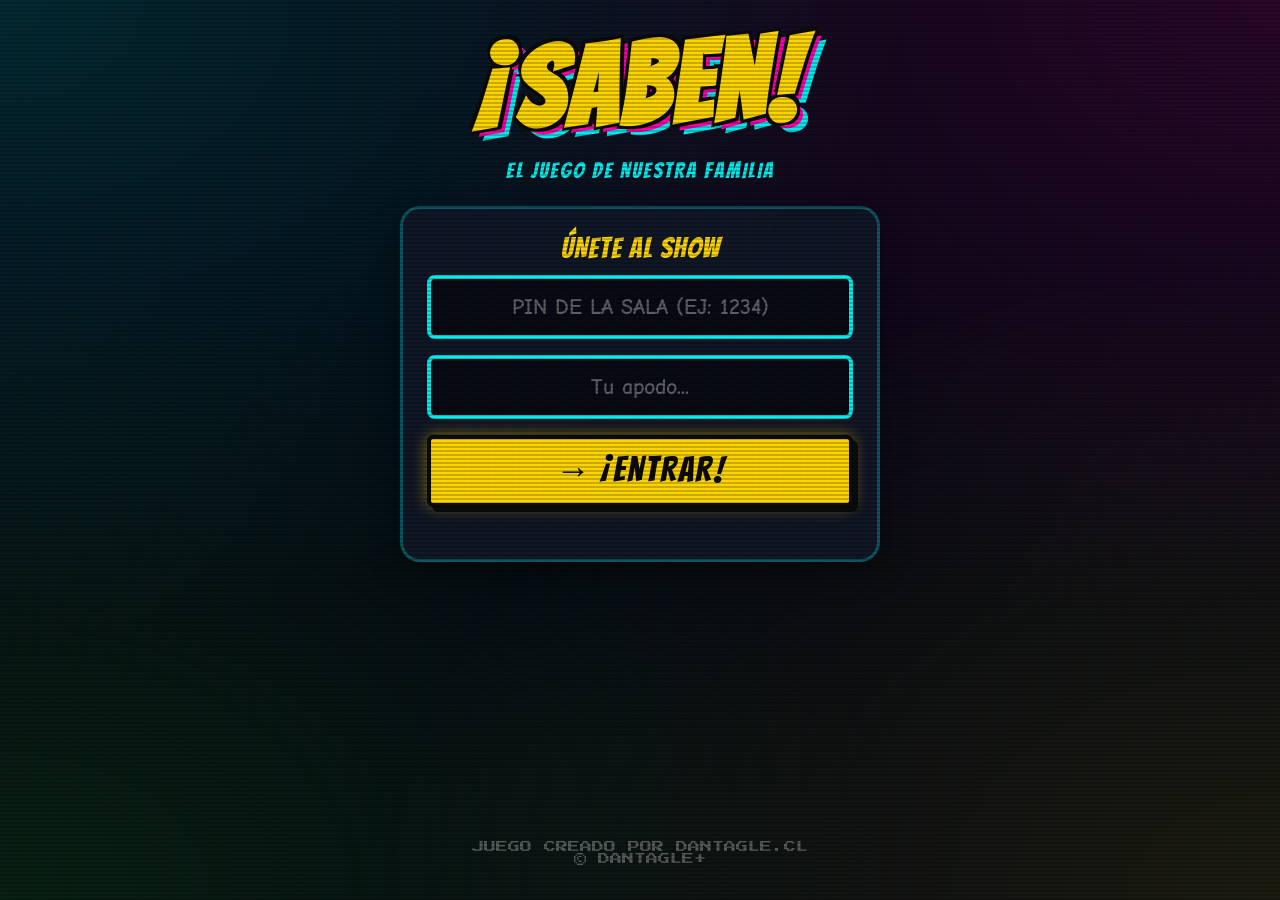
<file: player.html>
<!DOCTYPE html>
<html lang="es">
<head>
  <meta charset="UTF-8">
  <meta name="viewport" content="width=device-width, initial-scale=1.0, maximum-scale=1.0, user-scalable=no">
  <meta name="apple-mobile-web-app-capable" content="yes">
  <meta name="theme-color" content="#111827">
  <title>¡SABEN.cl! — Modo Jugador</title>
  <meta name="description" content="Únete de inmediato al juego de trivia familiar. Úsalo como tu control remoto.">
  <meta property="og:title" content="¡SABEN.cl! — Modo Jugador">
  <meta property="og:description" content="Trivia masiva para grandes grupos. Responde desde tu celular.">
  <meta name="author" content="Dan Tagle">
  <link rel="stylesheet" href="styles.css">
  <style>
    body {
      display: flex;
      flex-direction: column;
      align-items: center;
      min-height: 100vh;
      padding: 20px 16px 30px;
      overflow-x: hidden;
    }

    /* ── LAYOUT DE VISTAS ── */
    .view { width: 100%; max-width: 480px; display: flex; flex-direction: column; align-items: center; gap: 16px; flex: 1; }
    .view.hidden { display: none !important; }

    .footer-copy {
      margin-top: 30px;
      padding-bottom: 5px;
      font-size: 0.75rem;
      font-family: 'Press Start 2P', monospace;
      color: rgba(255,255,255,0.3);
      text-align: center;
      width: 100%;
    }

    /* ── CUESTIONARIO ── */
    #view-questionnaire {
      width: 100%;
      max-width: 480px;
    }
    .q-card {
      background: rgba(17, 24, 39, 0.9);
      backdrop-filter: blur(10px);
      -webkit-backdrop-filter: blur(10px);
      border: 3px solid rgba(0,239,239,0.3);
      border-radius: 20px;
      padding: 24px;
      width: 100%;
      box-shadow: 0 10px 30px rgba(0,0,0,0.4);
    }
    .q-step {
      display: none;
      flex-direction: column;
      gap: 14px;
    }
    .q-step.active { display: flex; }

    .q-label {
      font-family: 'Bangers', cursive;
      font-size: 1.4rem;
      letter-spacing: 1px;
      color: var(--yellow);
      margin-bottom: 4px;
    }
    .q-hint {
      font-size: 0.85rem;
      color: rgba(255,255,255,0.5);
      margin-bottom: 6px;
    }
    textarea.cuestionario-input {
      height: 80px;
      font-size: 1rem;
    }
    .q-nav {
      display: flex;
      gap: 10px;
      margin-top: 6px;
    }
    .btn-q {
      font-family: 'Bangers', cursive;
      font-size: 1.8rem;
      letter-spacing: 2px;
      padding: 14px 24px;
      border: 4px solid var(--black);
      border-radius: 12px;
      cursor: pointer;
      background: var(--cyan);
      color: var(--black);
      box-shadow: 6px 6px 0 var(--black);
      transition: all 0.08s;
      flex: 1;
      text-transform: uppercase;
    }
    .btn-q:active { transform: translate(4px,4px); box-shadow:2px 2px 0 var(--black); }
    .btn-q.back { background: rgba(255,255,255,0.1); color: var(--white); border-color: rgba(255,255,255,0.3); box-shadow:none; flex:0; }
    .btn-q.skip { background: rgba(255,255,255,0.08); color: rgba(255,255,255,0.5); border-style: dashed; box-shadow: none; font-size:1.1rem; flex:0; }

    /* ── ZONA DE JUEGO ── */
    #view-game {
      width: 100%;
      max-width: 480px;
    }
    .game-inner {
      display: flex;
      flex-direction: column;
      align-items: center;
      gap: 14px;
      width: 100%;
    }

    #player-nick {
      font-family: 'Bangers', cursive;
      font-size: 1.3rem;
      color: var(--cyan);
      letter-spacing: 2px;
      opacity: 0.8;
    }

    .status-box {
      width: 100%;
      padding: 18px;
      border-radius: 14px;
      text-align: center;
      border: 4px solid;
    }

    .waiting-anim {
      display: flex;
      gap: 8px;
      justify-content: center;
      margin-top: 8px;
    }
    .dot {
      width: 12px;
      height: 12px;
      border-radius: 50%;
      background: var(--yellow);
      animation: bounce 1.2s infinite;
    }
    .dot:nth-child(2) { animation-delay: 0.2s; background: var(--cyan); }
    .dot:nth-child(3) { animation-delay: 0.4s; background: var(--magenta); }
    @keyframes bounce {
      0%,80%,100% { transform: translateY(0); }
      40%          { transform: translateY(-12px); }
    }

    /* ── BOTONES GRANDES DE COLORES ── */
    .grid-opciones {
      width: 100%;
    }
    .card-opcion {
      min-height: 130px;
      border-radius: 16px;
    }
    .card-opcion .icono-btn { font-size: 3rem; }
    .card-opcion .letra-btn { font-size: 1.1rem; opacity: 0.8; }

    /* ── FEEDBACK DE RESPUESTA ── */
    .pts-flash {
      font-family: 'Press Start 2P', monospace;
      font-size: 2rem;
      animation: pts-pop 1s both;
    }
    @keyframes pts-pop {
      0%   { transform: scale(0.5) rotate(-10deg); opacity: 0; }
      60%  { transform: scale(1.3) rotate(3deg); opacity: 1; }
      100% { transform: scale(1) rotate(0); opacity: 1; }
    }

    /* ── TIMER MINI (jugador) ── */
    .mini-timer {
      font-family: 'Press Start 2P', monospace;
      font-size: 1.6rem;
      color: var(--yellow);
      text-shadow: 0 0 10px var(--yellow), 2px 2px 0 var(--black);
      letter-spacing: 2px;
    }
    .mini-timer.urgente { color: var(--red); text-shadow: 0 0 10px var(--red), 2px 2px 0 var(--black); }

    /* ── SCORE DISPLAY ── */
    .score-display {
      font-family: 'Press Start 2P', monospace;
      font-size: 1.2rem;
      color: var(--yellow);
      background: rgba(0,0,0,0.4);
      border: 2px solid rgba(255,215,0,0.3);
      border-radius: 8px;
      padding: 8px 18px;
      letter-spacing: 1px;
    }

    /* ── PODIO FINAL ── */
    .final-rank-item {
      display: flex;
      align-items: center;
      gap: 12px;
      padding: 12px 16px;
      border-radius: 10px;
      background: rgba(255,255,255,0.05);
      border: 3px solid rgba(255,255,255,0.1);
      width: 100%;
      font-family: 'Bangers', cursive;
      font-size: 1.5rem;
      margin-bottom: 8px;
    }
    .final-rank-item.me {
      border-color: var(--yellow);
      background: rgba(255,215,0,0.12);
      box-shadow: 0 0 15px rgba(255,215,0,0.3);
    }
  </style>
</head>
<body>

<!-- ══════════════════════════════════════════════ -->
<!-- VISTA 1: INGRESO (nombre)                     -->
<!-- ══════════════════════════════════════════════ -->
<div id="view-login" class="view">
  <h1 class="logo glitch" style="margin-top: 10px;">¡SABEN!</h1>
  <p style="font-family:'Bangers',cursive; font-size:1.4rem; letter-spacing:2px; color:var(--cyan);">EL JUEGO DE NUESTRA FAMILIA</p>

  <div class="q-card" style="margin-top:8px;">
    <div class="q-label" style="text-align:center; font-size:1.8rem; margin-bottom:12px;">ÚNETE AL SHOW</div>
    <input type="text" id="pin-sala" placeholder="PIN de la Sala (ej: 1234)" autocomplete="off" maxlength="4" style="text-transform:uppercase;">
    <input type="text" id="nombre-jugador" placeholder="Tu apodo..." autocomplete="off" maxlength="20">
    <button class="btn-comic" id="btn-nombre" onclick="confirmarNombre()">→ ¡ENTRAR!</button>
    <p id="error-nombre" style="color:var(--red); font-weight:bold; min-height:20px; margin-top:8px;"></p>
  </div>
</div>

<!-- ══════════════════════════════════════════════ -->
<!-- VISTA 2: CUESTIONARIO PERSONAL                -->
<!-- ══════════════════════════════════════════════ -->
<div id="view-questionnaire" class="view hidden">
  <h1 class="logo" style="font-size:3rem; margin-top:10px;">¡SABEN!</h1>
  <p style="font-family:'Bangers',cursive; font-size:1.4rem; color:var(--magenta); letter-spacing:2px;">
    CUÉNTANOS SOBRE TI, <span id="q-nombre"></span>
  </p>
  <p style="font-size:0.9rem; color:rgba(255,255,255,0.5); text-align:center; max-width:380px;">
    Tus respuestas crearán las preguntas del juego 🎲 ¡Más sincero, más divertido!
  </p>

  <div class="progress-bar-q" id="q-progress" style="width:0%; height:8px; background:var(--cyan); border-radius:4px; transition: width 0.4s; width:100%;"></div>

  <div class="q-card" style="margin-top:4px;" id="q-container">
    <!-- Las preguntas se inyectan dinámicamente con Javascript -->
  </div>

  <!-- Indicador de paso -->
  <div style="font-family:'Press Start 2P',monospace; font-size:0.7rem; color:rgba(255,255,255,0.4);">
    PREGUNTA <span id="q-step-num">1</span> DE 10
  </div>
</div>

<!-- ══════════════════════════════════════════════ -->
<!-- VISTA 3: SALA DE ESPERA (lobby)               -->
<!-- ══════════════════════════════════════════════ -->
<div id="view-lobby" class="view hidden">
  <h1 class="logo" style="font-size:3.5rem; margin-top:20px;">¡SABEN!</h1>
  <div id="player-nick"></div>

  <div class="status-box" style="border-color:var(--cyan); text-align:center; width:100%; max-width:380px; margin-top:10px;">
    <div style="font-family:'Bangers',cursive; font-size:2rem; color:var(--cyan); letter-spacing:2px;">¡ESTÁS DENTRO!</div>
    <div style="font-size:1rem; color:rgba(255,255,255,0.6); margin-top:6px;">Esperando que el anfitrión empiece el juego…</div>
    <div class="waiting-anim">
      <div class="dot"></div>
      <div class="dot"></div>
      <div class="dot"></div>
    </div>
  </div>

  <div style="text-align:center; margin-top:16px;">
    <p style="font-size:0.9rem; color:rgba(255,255,255,0.4);">Mira la pantalla grande 👀</p>
  </div>

  <div class="score-display" id="lobby-score" style="margin-top:8px;">0 pts</div>
</div>

<!-- ══════════════════════════════════════════════ -->
<!-- VISTA 4: BOTONES DE RESPUESTA                 -->
<!-- ══════════════════════════════════════════════ -->
<div id="view-game" class="view hidden">
  <div class="game-inner">
    <div id="player-nick-game" style="font-family:'Bangers',cursive; font-size:1.2rem; color:var(--cyan); letter-spacing:2px;"></div>

    <div style="display:flex; align-items:center; gap:14px; flex-wrap:wrap; justify-content:center;">
      <div class="mini-timer" id="player-timer">15</div>
      <div class="timer-bar-container" style="flex:1; min-width:180px;">
        <div class="timer-bar" id="player-timer-bar" style="width:100%;"></div>
      </div>
    </div>

    <div style="font-family:'Bangers',cursive; font-size:1.3rem; color:rgba(255,255,255,0.6); letter-spacing:3px; text-align:center;" id="atencion-txt">
      👀 MIR A LA PANTALLA GRANDE
    </div>

    <div class="grid-opciones" id="player-opciones">
      <div class="card-opcion bg-cyan"    id="btn-A" onclick="votar('A')"><span class="icono-btn">🔷</span><span class="letra-btn">A</span></div>
      <div class="card-opcion bg-magenta" id="btn-B" onclick="votar('B')"><span class="icono-btn">❤️</span><span class="letra-btn">B</span></div>
      <div class="card-opcion bg-yellow"  id="btn-C" onclick="votar('C')"><span class="icono-btn">⚡</span><span class="letra-btn">C</span></div>
      <div class="card-opcion bg-green"   id="btn-D" onclick="votar('D')"><span class="icono-btn">🌿</span><span class="letra-btn">D</span></div>
    </div>

    <div class="score-display" id="game-score">0 pts</div>
  </div>
</div>

<!-- ══════════════════════════════════════════════ -->
<!-- VISTA 5: FEEDBACK POST-VOTO                   -->
<!-- ══════════════════════════════════════════════ -->
<div id="view-feedback" class="view hidden">
  <div class="status-box" id="feedback-box" style="width:100%; max-width:380px; text-align:center; margin-top:30px;">
    <div id="feedback-icon" style="font-size:4rem; margin-bottom:10px;"></div>
    <div id="feedback-msg" style="font-family:'Bangers',cursive; font-size:2.5rem; letter-spacing:2px;"></div>
    <div id="feedback-pts" class="pts-flash" style="margin-top:10px; color:var(--yellow);"></div>
    <div style="margin-top:16px; font-size:0.9rem; color:rgba(255,255,255,0.5);">Esperando resultado…</div>
    <div class="waiting-anim">
      <div class="dot"></div>
      <div class="dot"></div>
      <div class="dot"></div>
    </div>
  </div>
  <div class="score-display" id="feedback-score" style="margin-top:16px;">0 pts</div>
</div>

<!-- ══════════════════════════════════════════════ -->
<!-- VISTA 6: RANKING FINAL                        -->
<!-- ══════════════════════════════════════════════ -->
<div id="view-end" class="view hidden">
  <h1 class="logo" style="font-size:3rem; margin-top:10px;">¡SABEN!</h1>
  <div style="font-family:'Bangers',cursive; font-size:2rem; color:var(--yellow); margin-bottom:10px; text-align:center;">🏆 RANKING FINAL</div>
  <div id="end-ranking" style="width:100%; max-width:440px;"></div>
  <div style="margin-top:20px; text-align:center; font-size:0.85rem; color:rgba(255,255,255,0.4);">¡Gracias por jugar!</div>
</div>

<!-- ══════════════════════════════════════════════════════════════ -->
<script>
let ROOM_ID = '';
let playerName = '';
let playerId   = '';
let myScore    = 0;
let voted      = false;
let lastState  = '';
let lastQText  = '';
let playerTimerInterval = null;
let questStep  = 0;
const TOTAL_STEPS = 10;

const TODAS_LAS_PREGUNTAS = [
  // ── Originales mejoradas ──
  { id:"lugar", q:"🌍 ¿Cuál es tu lugar favorito en el mundo?", h:"Puede ser una ciudad, un rincón..." },
  { id:"comida", q:"🍕 ¿Cuál es tu comida favorita?", h:"¿Plato, postre, snack? ¡Sé específic@!" },
  { id:"recuerdo", q:"✨ Cuenta un recuerdo especial tuyo", h:"Cosa memorable que te haya pasado..." },
  { id:"miedo", q:"😱 ¿Cuál es tu mayor miedo o fobia?", h:"Arañas, alturas, sin Wi-Fi..." },
  { id:"pasatiempo", q:"🎯 ¿Cuál es tu pasatiempo favorito?", h:"Cuando no haces nada..." },
  { id:"secreto", q:"🤫 Algo que nadie sabe de ti", h:"¡No te preocupes, es para el juego!" },
  { id:"sueno", q:"🌙 ¿Cuál es un sueño o meta pendiente?", h:"Algo que quieras lograr..." },
  { id:"peli", q:"🎬 ¿Película o serie favorita?", h:"La que verías mil veces..." },
  { id:"animal", q:"🐾 Si fueras un animal, ¿cuál serías y por qué?", h:"Ej: Gato, porque duermo." },
  { id:"risa", q:"😂 ¿Qué cosa siempre te hace reír?", h:"Meme, situación..." },
  { id:"verguenza", q:"😳 Tu momento más vergonzoso", h:"Ese que no te deja dormir a las 3 AM..." },
  { id:"talento", q:"🎩 ¿Tienes algún talento inútil?", h:"Ej: mover las orejas..." },
  { id:"cancion", q:"🎵 Canción que cantas en la ducha", h:"Tu hit de todos los días..." },
  { id:"superpoder", q:"🦸 Si tuvieras un superpoder, ¿cuál sería?", h:"Volar, leer mentes..." },
  { id:"famoso", q:"📸 Si fueras famoso, ¿por qué sería?", h:"¿Cantante, meme viral?" },
  { id:"comida_odiada", q:"🤢 ¿Qué comida detestas?", h:"Eso que ni loco te comes..." },
  { id:"frase", q:"💬 Una frase que siempre repites", h:"Tu muletilla clásica..." },
  { id:"apodo", q:"🥸 ¿Cuál era tu apodo en el colegio (y por qué)?", h:"¡Sé sincer@!" },
  { id:"obsesion", q:"😵 ¿Cuál es tu rara obsesión actual?", h:"Videos de limpieza, rocas..." },
  { id:"mentira", q:"🤥 La mentira más grande que has dicho", h:"A tus papás, profes..." },
  { id:"compra", q:"💸 La cosa más estúpida que has comprado", h:"Esa compra a las 2 AM..." },
  { id:"habito", q:"😬 ¿Tienes un mal hábito?", h:"Morderte las uñas, dormir..." },
  { id:"personaje", q:"📺 ¿A qué personaje de ficción te pareces?", h:"En personalidad..." },
  { id:"infancia", q:"👶 ¿Qué querías ser de grande?", h:"Astronauta, veterinario..." },
  // ── NUEVAS: Extremas y Divertidas ──
  { id:"zombie", q:"🧟 Si fueras zombie, ¿a quién de los presentes te comerías PRIMERO?", h:"¡Sin piedad! ¿Quién es el más lento?" },
  { id:"crush_secreto", q:"😍 Confiesa: ¿quién es o fue tu crush MÁS vergonzoso?", h:"Famoso, vecino, profe, compañero..." },
  { id:"millon", q:"💰 ¿Qué harías si ganaras 1 millón de dólares AHORA MISMO?", h:"Lo primero que se te ocurra..." },
  { id:"isla_desierta", q:"🏝️ 3 cosas que llevarías a una isla desierta", h:"Solo 3, elige sabiamente..." },
  { id:"ultimo_dia", q:"⏰ Si fuera tu ÚLTIMO día en la Tierra, ¿qué harías?", h:"No vale decir 'dormir'..." },
  { id:"intercambio", q:"🔄 ¿Con quién intercambiarías cuerpo por un día?", h:"Famoso, amigo, mascota..." },
  { id:"confesion", q:"🙈 Confiesa algo que NUNCA has dicho en voz alta", h:"Aquí entre nos... 🤫" },
  { id:"peor_regalo", q:"🎁 ¿Cuál es el PEOR regalo que has recibido?", h:"Y tuviste que fingir que te gustó..." },
  { id:"karaoke", q:"🎤 ¿Cuál es tu canción de karaoke? (la que cantas a todo pulmón)", h:"Esa que cantas horrible pero con pasión..." },
  { id:"pelea_famoso", q:"🥊 ¿A qué famoso le GANARÍAS en una pelea?", h:"Sé creativo... o realista." },
  { id:"tatuaje", q:"🖊️ ¿Qué te tatuarías si fuera gratis y sin dolor?", h:"¿Y dónde?" },
  { id:"robar", q:"🕵️ Si pudieras robar algo sin consecuencias, ¿qué sería?", h:"Sin cámaras, sin policía..." },
  { id:"mentira_exitosa", q:"🤥 La mentira MÁS grande que te han CREÍDO", h:"Esa que nadie descubrió..." },
  { id:"app_eliminar", q:"📱 Si tuvieras que borrar TODAS las apps menos UNA, ¿cuál salvas?", h:"Solo UNA sobrevive..." },
  { id:"cena_famosos", q:"🍽️ ¿Con qué 3 personas (vivas o muertas) cenarías?", h:"Tienes 3 sillas vacías..." },
  { id:"gobierno", q:"🏛️ Si fueras presidente por un día, ¿qué ley crearías?", h:"Tu primera y única ley..." },
  { id:"peor_cita", q:"💔 Cuenta tu PEOR cita o experiencia amorosa", h:"Esa que fue un DESASTRE..." },
  { id:"revelar", q:"📢 ¿Qué secreto revelarías de alguien cercano? (sin decir nombre)", h:"El chisme que te mueres por contar..." },
  { id:"reality", q:"📺 Si estuvieras en un reality show, ¿serías el villano o el héroe?", h:"¡Sé honesto!" },
];
let chosenQuestions = [];

function initQuestionnaire() {
  const container = document.getElementById('q-container');
  container.innerHTML = '';
  // Mezclar preguntas aleatoriamente
  chosenQuestions = TODAS_LAS_PREGUNTAS.sort(() => 0.5 - Math.random()).slice(0, 10);
  
  chosenQuestions.forEach((item, i) => {
    const isFirst = i === 0;
    const isLast = i === chosenQuestions.length - 1;
    
    let buttonsHtml = '';
    if (isFirst) {
      buttonsHtml = `
        <button class="btn-q" onclick="qNext(${i})">SIGUIENTE →</button>
      `;
    } else if (isLast) {
      buttonsHtml = `
        <button class="btn-q back" onclick="qBack(${i})">← Volver</button>
        <button class="btn-q" style="background:var(--green);" onclick="terminarCuestionario()">🎮 ¡LISTO! ENTRAR</button>
      `;
    } else {
      buttonsHtml = `
        <button class="btn-q back" onclick="qBack(${i})">← Volver</button>
        <button class="btn-q" onclick="qNext(${i})">SIGUIENTE →</button>
      `;
    }
    
    const div = document.createElement('div');
    div.className = 'q-step' + (isFirst ? ' active' : '');
    div.id = 'qs-' + i;
    div.innerHTML = `
      <div class="q-label">${item.q}</div>
      <div class="q-hint">${item.h}</div>
      <textarea class="cuestionario-input" id="a-${item.id}" placeholder="Tu respuesta..." maxlength="150"></textarea>
      <div class="q-nav">${buttonsHtml}</div>
    `;
    container.appendChild(div);
  });
}

// ── PASO 1: NOMBRE Y PIN ─────────────────────────────────────────────
document.getElementById('nombre-jugador').addEventListener('keypress', e => {
  if (e.key === 'Enter') confirmarNombre();
});
document.getElementById('pin-sala').addEventListener('keypress', e => {
  if (e.key === 'Enter') document.getElementById('nombre-jugador').focus();
});

window.onload = () => {
    const params = new URLSearchParams(window.location.search);
    const pin = params.get('pin');
    if (pin) {
        document.getElementById('pin-sala').value = pin.toUpperCase();
        document.getElementById('pin-sala').style.display = 'none';
        document.getElementById('nombre-jugador').focus();
    }
};

function confirmarNombre() {
  const pinInput = document.getElementById('pin-sala');
  const valPin = pinInput.value.trim().toUpperCase();
  const val = document.getElementById('nombre-jugador').value.trim();
  const err = document.getElementById('error-nombre');
  
  if (!valPin || valPin.length < 4) { err.textContent = 'Falta el PIN de 4 dígitos.'; return; }
  if (!val || val.length < 2) { err.textContent = 'Nombre muy corto (min 2 letras).'; return; }

  ROOM_ID = valPin;
  playerName = val;
  playerId   = val.toLowerCase().replace(/\s+/g, '_');
  err.textContent = '';

  document.getElementById('q-nombre').textContent = playerName.toUpperCase();
  initQuestionnaire(); // Cargar formato random antes de mostrar
  showView('questionnaire');
  updateQProgress();
}

// ── CUESTIONARIO ───────────────────────────────────────────────
function showQStep(i) {
  document.querySelectorAll('.q-step').forEach((el, idx) => {
    el.classList.toggle('active', idx === i);
  });
  document.getElementById('q-step-num').textContent = i + 1;
  updateQProgress();
  // Focus en el textarea
  setTimeout(() => {
    const ta = document.querySelector(`#qs-${i} .cuestionario-input`);
    if (ta) ta.focus();
  }, 100);
}

function updateQProgress() {
  const pct = ((questStep) / TOTAL_STEPS) * 100;
  document.getElementById('q-progress').style.width = pct + '%';
}

function qNext(i) {
  if (i < TOTAL_STEPS - 1) {
    questStep = i + 1;
    showQStep(i + 1);
  }
}
function qBack(i) {
  if (i > 0) {
    questStep = i - 1;
    showQStep(i - 1);
  }
}
function qSkip(i) {
  qNext(i);
}

function terminarCuestionario() {
  const answers = {};
  chosenQuestions.forEach(item => {
    const el = document.getElementById(`a-${item.id}`);
    if (el && el.value.trim() !== '') {
      answers[item.q] = el.value.trim(); // Guardamos la pregunta entera y su respuesta
    }
  });

  showView('lobby');
  document.getElementById('player-nick').textContent = '👤 ' + playerName;
  document.getElementById('player-nick-game').textContent = '👤 ' + playerName;

  registrarJugador(answers);
}

// ── REGISTRO EN SERVIDOR ───────────────────────────────────────
async function registrarJugador(questionnaire) {
  try {
    const res = await fetch('/api/join', {
      method: 'POST',
      headers: {'Content-Type':'application/json'},
      body: JSON.stringify({
        name: playerName,
        roomId: ROOM_ID,
        questionnaire,
      }),
    });
    const data = await res.json();
    if (data.success) {
      startPlayerPolling();
    } else {
      // Reintentar
      setTimeout(() => registrarJugador(questionnaire), 2000);
    }
  } catch(e) {
    setTimeout(() => registrarJugador(questionnaire), 2000);
  }
}

// ── POLLING JUGADOR ────────────────────────────────────────────
let playerPoll = null;

function startPlayerPolling() {
  fetchPlayerRoom();
  playerPoll = setInterval(fetchPlayerRoom, 2000);
}

async function fetchPlayerRoom() {
  try {
    const res = await fetch(`/api/room?id=${ROOM_ID}&playerId=${encodeURIComponent(playerId)}`);
    if (!res.ok) return;
    const data = await res.json();
    renderPlayerState(data);
  } catch(e) {}
}

function renderPlayerState(data) {
  const state = data.state;

  // Actualizar score
  const me = (data.players || []).find(p => p.name.toLowerCase() === playerName.toLowerCase());
  if (me) {
    myScore = me.score;
    updateScoreDisplays();
  }

  if (state === 'lobby') {
    if (lastState !== 'lobby') showView('lobby');

  } else if (state === 'question') {
    const q = data.question;
    if (!q) return;

    // Si ya votó esta pregunta
    if (data.myAnswer) {
      showFeedback(data.myAnswer);
      if (lastState !== 'feedback') lastState = 'feedback';
      return;
    }

    if (lastState !== 'question' || lastQText !== q.text) {
      lastQText = q.text;
      voted = false;
      showView('game');
      // Habilitar botones
      ['A','B','C','D'].forEach(l => {
        document.getElementById('btn-'+l).classList.remove('deshabilitada','presionada');
      });
      document.getElementById('atencion-txt').innerHTML = '👀 ¡MIRA LA PANTALLA GRANDE!';
      startPlayerTimer(q.timeLimit || 15, q.startedAt || Date.now());
    }

  } else if (state === 'reveal') {
    clearPlayerTimer();
    if (lastState !== 'reveal') {
      if (data.myAnswer) {
        showFeedback(data.myAnswer);
      } else {
        // No votó a tiempo
        if (lastState !== 'late') showView('feedback');
        document.getElementById('feedback-icon').textContent = '⏰';
        document.getElementById('feedback-msg').textContent = '¡MUY LENTO!';
        document.getElementById('feedback-pts').textContent = '+0 pts';
        document.getElementById('feedback-box').style.borderColor = 'var(--red)';
        lastState = 'late';
        return;
      }
    }

  } else if (state === 'ranking') {
    clearPlayerTimer();
    if (lastState !== 'ranking') {
      showView('lobby'); // Mostrar lobby (espera) durante el ranking del host
      document.getElementById('player-nick').textContent = '👤 ' + playerName;
    }

  } else if (state === 'end') {
    clearPlayerTimer();
    if (lastState !== 'end') {
      showView('end');
      renderPlayerEnd(data.scores || data.players);
    }
  }

  lastState = state;
}

function showFeedback(ans) {
  showView('feedback');
  const box = document.getElementById('feedback-box');
  if (ans.correct) {
    document.getElementById('feedback-icon').textContent = '✅';
    document.getElementById('feedback-msg').textContent = '¡CORRECTO!';
    document.getElementById('feedback-pts').textContent = `+${ans.pts} pts`;
    box.style.borderColor = 'var(--green)';
  } else {
    document.getElementById('feedback-icon').textContent = '❌';
    document.getElementById('feedback-msg').textContent = '¡MAL!';
    document.getElementById('feedback-pts').textContent = '+0 pts';
    box.style.borderColor = 'var(--red)';
  }
}

// ── VOTAR ──────────────────────────────────────────────────────
async function votar(letter) {
  if (voted) return;
  voted = true;

  // Feedback visual inmediato
  ['A','B','C','D'].forEach(l => {
    const btn = document.getElementById('btn-'+l);
    if (l === letter) btn.classList.add('presionada');
    else btn.classList.add('deshabilitada');
  });
  document.getElementById('atencion-txt').innerHTML = '⏳ RESPUESTA ENVIADA…';

  try {
    const res = await fetch('/api/vote', {
      method: 'POST',
      headers: {'Content-Type':'application/json'},
      body: JSON.stringify({ roomId: ROOM_ID, playerId, letter }),
    });
    const data = await res.json();
    if (data.success) {
      showFeedback(data);
      clearPlayerTimer();
    }
  } catch(e) {
    // Reintenta
    voted = false;
    ['A','B','C','D'].forEach(l => {
      document.getElementById('btn-'+l).classList.remove('deshabilitada','presionada');
    });
  }
}

// ── TIMER JUGADOR ──────────────────────────────────────────────
function startPlayerTimer(seconds, startedAt) {
  clearPlayerTimer();
  const bar = document.getElementById('player-timer-bar');
  const num = document.getElementById('player-timer');

  function tick() {
    const elapsed = (Date.now() - startedAt) / 1000;
    const remaining = Math.max(0, seconds - elapsed);
    const pct = (remaining / seconds) * 100;
    num.textContent = Math.ceil(remaining);
    num.classList.toggle('urgente', remaining <= 5);
    bar.style.width = pct + '%';
    if (remaining <= 0 && !voted) {
      clearPlayerTimer();
      voted = true;
      ['A','B','C','D'].forEach(l => document.getElementById('btn-'+l).classList.add('deshabilitada'));
      document.getElementById('atencion-txt').innerHTML = '⏰ ¡SE ACABÓ EL TIEMPO!';
    }
  }
  tick();
  playerTimerInterval = setInterval(tick, 500);
}

function clearPlayerTimer() {
  if (playerTimerInterval) { clearInterval(playerTimerInterval); playerTimerInterval = null; }
}

// ── SCORE ──────────────────────────────────────────────────────
function updateScoreDisplays() {
  ['lobby-score','game-score','feedback-score'].forEach(id => {
    const el = document.getElementById(id);
    if (el) el.textContent = myScore + ' pts';
  });
}

// ── RANKING FINAL (jugador) ────────────────────────────────────
function renderPlayerEnd(scores) {
  if (!scores) return;
  const cont = document.getElementById('end-ranking');
  cont.innerHTML = '';
  scores.forEach((p, i) => {
    const item = document.createElement('div');
    const isMe = p.name.toLowerCase() === playerName.toLowerCase();
    item.className = 'final-rank-item' + (isMe ? ' me' : '');
    const medals = ['🥇','🥈','🥉'];
    item.innerHTML = `
      <div style="font-family:'Press Start 2P',monospace; font-size:0.8rem; color:var(--yellow); width:30px;">${medals[i] || (i+1)}</div>
      <div style="flex:1; font-family:'Bangers',cursive; font-size:1.4rem;">${isMe ? '→ ' : ''}${p.name}${isMe ? ' ←' : ''}</div>
      <div style="font-family:'Press Start 2P',monospace; font-size:0.8rem;">${p.score}</div>
    `;
    cont.appendChild(item);
  });
}

// ── SHOW/HIDE VIEWS ────────────────────────────────────────────
function showView(name) {
  ['login','questionnaire','lobby','game','feedback','end'].forEach(v => {
    const el = document.getElementById('view-' + v);
    if (el) el.classList.toggle('hidden', v !== name);
  });
}
</script>

<div class="footer-copy">
  JUEGO CREADO POR DANTAGLE.CL <br>&copy; DANTAGLE+
</div>

</body>
</html>
</file>
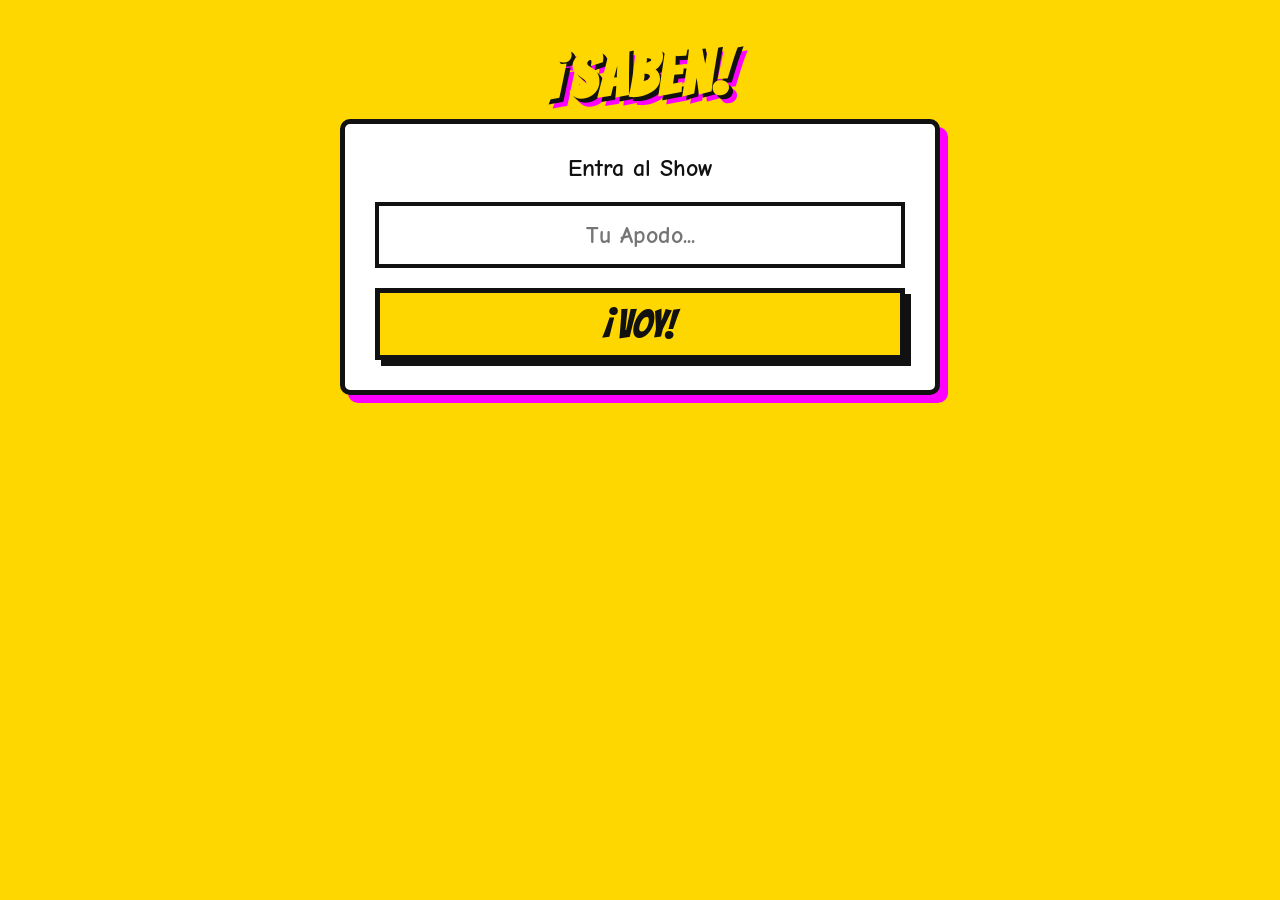
<file: public/player.html>
<!DOCTYPE html>
<html lang="es">
<head>
  <meta charset="UTF-8">
  <meta name="viewport" content="width=device-width, initial-scale=1.0, maximum-scale=1.0, user-scalable=no">
  <title>¡SABEN! - Jugar</title>
  <link rel="stylesheet" href="styles.css">
  <style>
    /* Ocultamos el tablero de juego al inicio */
    #zona-juego { display: none; }
  </style>
</head>
<body style="background-image: none; background-color: var(--yellow);">
  
  <h1 class="logo" style="font-size: 4rem; margin-top: 20px;">¡SABEN!</h1>

  <div class="comic-box" id="zona-ingreso" style="margin-top: 10px;">
    <h2 style="margin-top: 0;">Entra al Show</h2>
    <input type="text" id="nombre-jugador" placeholder="Tu Apodo..." autocomplete="off">
    <button class="btn-comic" onclick="unirseAlShow()" id="btn-unirse">¡VOY!</button>
    <p id="mensaje-error" style="color: red; font-weight: bold; display: none;"></p>
  </div>

  <div id="zona-juego" style="padding: 10px;">
    <h2 style="background: var(--white); border: 4px solid var(--black); padding: 10px; box-shadow: 4px 4px 0 var(--black);">¡ATENTO A LA PANTALLA!</h2>
    <div class="grid-opciones">
      <div class="card-opcion bg-cyan" onclick="enviarVoto('A')">A</div>
      <div class="card-opcion bg-magenta" onclick="enviarVoto('B')">B</div>
      <div class="card-opcion bg-yellow" onclick="enviarVoto('C')">C</div>
      <div class="card-opcion bg-green" onclick="enviarVoto('D')">D</div>
    </div>
  </div>

  <script>
    async function unirseAlShow() {
      const nombre = document.getElementById('nombre-jugador').value.trim();
      const errorMsg = document.getElementById('mensaje-error');
      
      if (!nombre) {
        errorMsg.innerText = "¡Escribe un apodo primero!";
        errorMsg.style.display = "block";
        return;
      }

      document.getElementById('btn-unirse').innerText = "ENTRANDO...";

      try {
        const res = await fetch('/api/join', {
          method: 'POST',
          headers: { 'Content-Type': 'application/json' },
          body: JSON.stringify({ name: nombre, roomId: 'SABEN_ROOM_1' })
        });
        
        const data = await res.json();
        
        if (data.success) {
          // Cambiamos a la vista de botones
          document.getElementById('zona-ingreso').style.display = 'none';
          document.getElementById('zona-juego').style.display = 'block';
        } else {
          errorMsg.innerText = "Hubo un error al entrar.";
          errorMsg.style.display = "block";
          document.getElementById('btn-unirse').innerText = "¡VOY!";
        }
      } catch (e) {
        errorMsg.innerText = "Error de conexión. Intenta de nuevo.";
        errorMsg.style.display = "block";
        document.getElementById('btn-unirse').innerText = "¡VOY!";
      }
    }

    function enviarVoto(opcion) {
      // Por ahora solo da feedback visual. Aquí luego conectaremos con KV para sumar puntos.
      alert(`¡Votaste la opción ${opcion}! Espera los resultados.`);
    }
  </script>
</body>
</html>
</file>
<file: styles.css>
@import url('https://fonts.googleapis.com/css2?family=Bangers&family=Comic+Neue:wght@400;700&family=Press+Start+2P&display=swap');

:root {
  --cyan: #00EFEF;
  --magenta: #FF00AA;
  --yellow: #FFD700;
  --green: #39FF14;
  --red: #FF2244;
  --black: #0a0a0a;
  --dark: #111827;
  --white: #FFFAF0;
  --purple: #8B00FF;
}

* { box-sizing: border-box; margin: 0; padding: 0; }

body {
  font-family: 'Comic Neue', cursive;
  background-color: #030712;
  background-image: 
    radial-gradient(at 0% 0%, rgba(0, 239, 239, 0.15) 0px, transparent 50%),
    radial-gradient(at 100% 0%, rgba(255, 0, 170, 0.15) 0px, transparent 50%),
    radial-gradient(at 100% 100%, rgba(255, 215, 0, 0.1) 0px, transparent 50%),
    radial-gradient(at 0% 100%, rgba(57, 255, 20, 0.1) 0px, transparent 50%);
  color: var(--white);
  min-height: 100vh;
  overflow-x: hidden;
}

body::after {
  content: '';
  position: fixed;
  inset: 0;
  background: linear-gradient(rgba(18, 16, 16, 0) 50%, rgba(0, 0, 0, 0.2) 50%), linear-gradient(90deg, rgba(255, 0, 0, 0.03), rgba(0, 255, 0, 0.01), rgba(0, 0, 255, 0.03));
  background-size: 100% 4px, 3px 100%;
  pointer-events: none;
  z-index: 9999;
}

/* ── LOGO ─────────────────────────────── */
h1.logo {
  font-family: 'Bangers', cursive;
  font-size: clamp(3.5rem, 9vw, 7rem);
  color: var(--yellow);
  text-shadow:
    -3px -3px 0 var(--black),
     3px -3px 0 var(--black),
    -3px  3px 0 var(--black),
     3px  3px 0 var(--black),
     6px  6px 0 var(--magenta),
    10px 10px 0 var(--cyan);
  letter-spacing: 4px;
  line-height: 1;
  display: inline-block;
  transform: rotate(-2deg);
}

.panel {
  background: rgba(17, 24, 39, 0.8);
  backdrop-filter: blur(12px);
  -webkit-backdrop-filter: blur(12px);
  border: 3px solid rgba(0, 239, 239, 0.3);
  border-radius: 16px;
  padding: 32px;
  box-shadow: 
    0 0 30px rgba(0,0,0,0.5),
    inset 0 0 20px rgba(0, 191, 191, 0.05);
  position: relative;
  overflow: hidden;
}
.panel::before {
  content: '';
  position: absolute;
  top: 0; left: 0; right: 0; height: 1px;
  background: linear-gradient(90deg, transparent, rgba(0, 239, 239, 0.5), transparent);
}

.panel-yellow {
  border-color: rgba(255, 215, 0, 0.4);
  box-shadow: 0 0 40px rgba(255, 215, 0, 0.1);
}
.panel-yellow::before {
  background: linear-gradient(90deg, transparent, rgba(255, 215, 0, 0.6), transparent);
}

.panel-magenta {
  border-color: rgba(255, 0, 170, 0.4);
  box-shadow: 0 0 40px rgba(255, 0, 170, 0.1);
}
.panel-magenta::before {
  background: linear-gradient(90deg, transparent, rgba(255, 0, 170, 0.6), transparent);
}

/* ── BOTÓN PRINCIPAL ──────────────────── */
.btn-comic {
  font-family: 'Bangers', cursive;
  font-size: 2.2rem;
  letter-spacing: 2px;
  background: var(--yellow);
  border: 4px solid var(--black);
  color: var(--black);
  padding: 12px 36px;
  cursor: pointer;
  box-shadow: 5px 5px 0 var(--black), 0 0 15px rgba(255,215,0,0.5);
  transition: all 0.08s;
  text-transform: uppercase;
  width: 100%;
  display: block;
  border-radius: 6px;
}
.btn-comic:hover { background: var(--cyan); box-shadow: 5px 5px 0 var(--black), 0 0 20px rgba(0,239,239,0.6); }
.btn-comic:active { transform: translate(5px, 5px); box-shadow: 0 0 0; }

.btn-start {
  background: var(--green);
  font-size: 2.5rem;
  animation: glow-green 1.5s infinite alternate;
}
@keyframes glow-green {
  from { box-shadow: 5px 5px 0 var(--black), 0 0 10px var(--green); }
  to   { box-shadow: 5px 5px 0 var(--black), 0 0 30px var(--green), 0 0 50px var(--green); }
}

/* ── INPUTS ───────────────────────────── */
input[type="text"] {
  width: 100%;
  padding: 15px 20px;
  font-size: 1.4rem;
  font-family: 'Comic Neue', cursive;
  font-weight: 700;
  border: 4px solid var(--cyan);
  border-radius: 8px;
  background: rgba(0,0,0,0.5);
  color: var(--white);
  text-align: center;
  margin-bottom: 16px;
  transition: border-color 0.2s, box-shadow 0.2s;
}
input[type="text"]:focus {
  outline: none;
  border-color: var(--yellow);
  box-shadow: 0 0 15px rgba(255,215,0,0.5);
  background: rgba(255,215,0,0.1);
}
input[type="text"]::placeholder { color: rgba(255,255,255,0.35); }

/* ── PLAYER TAG (lobby) ───────────────── */
.player-tag {
  display: inline-flex;
  align-items: center;
  gap: 8px;
  background: var(--magenta);
  color: var(--white);
  border: 3px solid var(--black);
  padding: 6px 18px;
  font-size: 1.4rem;
  font-family: 'Bangers', cursive;
  letter-spacing: 1px;
  box-shadow: 3px 3px 0 var(--black);
  animation: pop-in 0.4s cubic-bezier(0.175, 0.885, 0.32, 1.275);
  border-radius: 6px;
}
@keyframes pop-in {
  from { transform: scale(0) rotate(-10deg); opacity: 0; }
  to   { transform: scale(1) rotate(var(--rot, -2deg)); opacity: 1; }
}

/* ── OPCIONES DE RESPUESTA (host) ─────── */
.grid-respuestas {
  display: grid;
  grid-template-columns: 1fr 1fr;
  gap: 16px;
  margin-top: 20px;
}

.opcion-host {
  font-family: 'Comic Neue', cursive;
  font-weight: 700;
  font-size: clamp(1.3rem, 2.8vw, 2rem);
  line-height: 1.2;
  border: 4px solid var(--black);
  padding: 22px 18px;
  border-radius: 12px;
  display: flex;
  align-items: center;
  gap: 16px;
  box-shadow: 5px 5px 0 var(--black);
  animation: slide-in 0.3s ease both;
}
.opcion-host span {
  text-shadow: 1px 1px 0 rgba(255,255,255,0.3); /* Mejora lectura */
}
.bg-magenta span {
  text-shadow: 1px 1px 0 rgba(0,0,0,0.4);
}
.opcion-host.correcta {
  border-color: var(--green) !important;
  box-shadow: 0 0 20px var(--green), 5px 5px 0 var(--black);
  animation: none;
}
.opcion-host.incorrecta { opacity: 0.4; filter: grayscale(60%); }

@keyframes slide-in {
  from { transform: translateX(-30px); opacity: 0; }
  to   { transform: translateX(0); opacity: 1; }
}

.icono-opcion {
  font-size: 2rem;
  flex-shrink: 0;
}

/* ── BOTONES DEL JUGADOR ──────────────── */
.grid-opciones {
  display: grid;
  grid-template-columns: 1fr 1fr;
  gap: 14px;
  padding: 10px;
  width: 100%;
}

.card-opcion {
  font-family: 'Bangers', cursive;
  font-size: 3rem;
  border: 5px solid var(--black);
  border-radius: 14px;
  padding: 28px 10px;
  cursor: pointer;
  box-shadow: 6px 6px 0 var(--black);
  transition: transform 0.08s, box-shadow 0.08s;
  display: flex;
  flex-direction: column;
  align-items: center;
  justify-content: center;
  gap: 8px;
  user-select: none;
  -webkit-tap-highlight-color: transparent;
  min-height: 120px;
}
.card-opcion:active, .card-opcion.presionada {
  transform: translate(6px, 6px) scale(0.96);
  box-shadow: 0 0 0;
}
.card-opcion.deshabilitada { opacity: 0.4; pointer-events: none; }
.card-opcion .icono-btn { font-size: 2.5rem; }
.card-opcion .letra-btn { font-size: 1.4rem; letter-spacing: 2px; }

.bg-cyan    { background: var(--cyan);    color: var(--black); }
.bg-magenta { background: var(--magenta); color: var(--white); }
.bg-yellow  { background: var(--yellow);  color: var(--black); }
.bg-green   { background: var(--green);   color: var(--black); }

/* ── TEMPORIZADOR ─────────────────────── */
.timer-bar-container {
  width: 100%;
  height: 20px;
  background: rgba(255,255,255,0.1);
  border: 3px solid var(--cyan);
  border-radius: 10px;
  overflow: hidden;
  margin: 16px 0;
}
.timer-bar {
  height: 100%;
  background: linear-gradient(90deg, var(--green), var(--yellow), var(--red));
  border-radius: 8px;
  transition: width 1s linear;
}

.timer-number {
  font-family: 'Press Start 2P', monospace;
  font-size: 3rem;
  color: var(--yellow);
  text-shadow: 0 0 20px var(--yellow), 3px 3px 0 var(--black);
  animation: tick 1s infinite;
}
@keyframes tick {
  0%,100% { transform: scale(1); }
  50%      { transform: scale(1.08); }
}
.timer-number.urgente { color: var(--red); text-shadow: 0 0 20px var(--red), 3px 3px 0 var(--black); }

.pregunta-texto {
  font-family: 'Comic Neue', cursive;
  font-weight: 700;
  font-size: clamp(1.8rem, 4vw, 3rem);
  line-height: 1.2;
  background: rgba(17, 24, 39, 0.9);
  border: 4px solid var(--yellow);
  border-radius: 20px;
  padding: 40px;
  text-align: center;
  box-shadow: 
    0 20px 50px rgba(0,0,0,0.5),
    0 0 30px rgba(255, 215, 0, 0.1);
  margin-bottom: 20px;
}

/* ── RESULTADOS / PUNTOS ──────────────── */
.resultado-item {
  display: flex;
  align-items: center;
  gap: 14px;
  background: rgba(255,255,255,0.06);
  border: 3px solid rgba(255,255,255,0.15);
  border-radius: 10px;
  padding: 14px 20px;
  margin-bottom: 10px;
  font-family: 'Bangers', cursive;
  font-size: 1.6rem;
  letter-spacing: 1px;
  transition: all 0.3s;
}
.resultado-item.top1 { border-color: var(--yellow); background: rgba(255,215,0,0.12); }
.resultado-item.top2 { border-color: var(--cyan);   background: rgba(0,239,239,0.08); }
.resultado-item.top3 { border-color: var(--magenta); background: rgba(255,0,170,0.08); }

.rank-badge {
  font-family: 'Press Start 2P', monospace;
  font-size: 1rem;
  width: 44px;
  height: 44px;
  border-radius: 50%;
  display: flex;
  align-items: center;
  justify-content: center;
  background: var(--black);
  border: 3px solid var(--yellow);
  flex-shrink: 0;
  color: var(--yellow);
}

/* ── PODIO FINAL ──────────────────────── */
.podio {
  display: flex;
  align-items: flex-end;
  justify-content: center;
  gap: 20px;
  padding: 40px 20px 0;
}
.podio-col {
  display: flex;
  flex-direction: column;
  align-items: center;
  gap: 8px;
}
.podio-nombre {
  font-family: 'Bangers', cursive;
  font-size: 1.8rem;
  letter-spacing: 1px;
}
.podio-bloque {
  display: flex;
  align-items: center;
  justify-content: center;
  width: 120px;
  font-family: 'Press Start 2P', monospace;
  font-size: 0.8rem;
  color: var(--black);
  font-weight: bold;
  border: 4px solid var(--black);
  border-radius: 8px 8px 0 0;
  animation: rise-up 0.8s cubic-bezier(0.175,0.885,0.32,1.275) both;
}
.podio-1 { background: var(--yellow); height: 160px; }
.podio-2 { background: var(--cyan);   height: 110px; }
.podio-3 { background: var(--magenta); height: 80px; color: var(--white); }
@keyframes rise-up {
  from { transform: scaleY(0); transform-origin: bottom; }
  to   { transform: scaleY(1); transform-origin: bottom; }
}

/* ── NÚMERO DE PREGUNTA ───────────────── */
.num-pregunta {
  font-family: 'Press Start 2P', monospace;
  font-size: 0.85rem;
  color: var(--cyan);
  letter-spacing: 2px;
  text-transform: uppercase;
}

/* ── ESTADO DEL JUGADOR ───────────────── */
.estado-jugador {
  font-family: 'Bangers', cursive;
  font-size: 2.4rem;
  letter-spacing: 2px;
  padding: 20px;
  border-radius: 12px;
  border: 4px solid;
  animation: pop-in 0.4s both;
}
.estado-ok      { border-color: var(--green);   color: var(--green);   box-shadow: 0 0 20px var(--green); }
.estado-mal     { border-color: var(--red);     color: var(--red);     box-shadow: 0 0 20px var(--red); }
.estado-espera  { border-color: var(--yellow);  color: var(--yellow);  box-shadow: 0 0 20px var(--yellow); }

/* ── CUESTIONARIO ─────────────────────── */
.cuestionario-pregunta {
  font-family: 'Comic Neue', cursive;
  font-weight: 700;
  font-size: 1.15rem;
  color: var(--yellow);
  margin-bottom: 10px;
  text-align: left;
}
.cuestionario-input {
  width: 100%;
  background: rgba(0,0,0,0.4);
  border: 3px solid rgba(255,255,255,0.2);
  border-radius: 8px;
  color: var(--white);
  font-family: 'Comic Neue', cursive;
  font-size: 1rem;
  padding: 10px 14px;
  margin-bottom: 18px;
  resize: none;
  transition: border-color 0.2s;
}
.cuestionario-input:focus {
  outline: none;
  border-color: var(--cyan);
  box-shadow: 0 0 10px rgba(0,239,239,0.3);
}
.progress-bar-q {
  height: 8px;
  background: var(--cyan);
  border-radius: 4px;
  transition: width 0.4s ease;
  margin-bottom: 20px;
}

/* ── BADGE DE ACIERTO EN HOST ─────────── */
.aciertos-badge {
  display: inline-flex;
  align-items: center;
  gap: 6px;
  background: rgba(0,0,0,0.5);
  border: 2px solid var(--green);
  border-radius: 20px;
  padding: 4px 14px;
  font-family: 'Press Start 2P', monospace;
  font-size: 0.75rem;
  color: var(--green);
}

/* ── CONFETTI CONTAINER ───────────────── */
#confetti-canvas {
  position: fixed;
  inset: 0;
  pointer-events: none;
  z-index: 1000;
}

/* ── MISC ─────────────────────────────── */
.pulse {
  animation: pulse 1.4s infinite;
}
@keyframes pulse {
  0%,100% { opacity: 1; }
  50%      { opacity: 0.45; }
}

.blink {
  animation: blink 0.8s step-end infinite;
}
@keyframes blink {
  0%,100% { opacity: 1; }
  50%      { opacity: 0; }
}

.glitch {
  animation: glitch 3s infinite;
}
@keyframes glitch {
  0%,90%,100% { text-shadow: -3px -3px 0 var(--black), 3px -3px 0 var(--black), -3px 3px 0 var(--black), 3px 3px 0 var(--black), 6px 6px 0 var(--magenta), 10px 10px 0 var(--cyan); }
  92%  { text-shadow: -6px 0 var(--cyan), 6px 0 var(--magenta); transform: rotate(-2deg) skew(2deg); }
  94%  { text-shadow: 4px 0 var(--magenta), -4px 0 var(--cyan); transform: rotate(-2deg); }
}

.hidden { display: none !important; }

hr.comic-hr {
  border: none;
  border-top: 4px dashed rgba(255,255,255,0.2);
  margin: 20px 0;
}

::-webkit-scrollbar { width: 8px; }
::-webkit-scrollbar-track { background: var(--dark); }
::-webkit-scrollbar-thumb { background: var(--magenta); border-radius: 4px; }
</file>
<file: public/styles.css>
@import url('https://fonts.googleapis.com/css2?family=Bangers&family=Comic+Neue:wght@700&display=swap');

:root {
  --cyan: #00FFFF;
  --magenta: #FF00FF;
  --yellow: #FFD700;
  --black: #111;
  --white: #FFF;
}

* {
  box-sizing: border-box;
}

body {
  font-family: 'Comic Neue', cursive;
  background-color: var(--cyan);
  background-image: radial-gradient(var(--black) 15%, transparent 16%), radial-gradient(var(--black) 15%, transparent 16%);
  background-size: 20px 20px;
  background-position: 0 0, 10px 10px;
  color: var(--black);
  text-align: center;
  margin: 0;
  padding: 20px;
}

h1.logo {
  font-family: 'Bangers', cursive;
  font-size: clamp(4rem, 10vw, 8rem);
  color: var(--yellow);
  text-shadow: 4px 4px 0px var(--black), 8px 8px 0px var(--magenta);
  margin: 10px 0;
  transform: rotate(-2deg);
  letter-spacing: 2px;
}

.comic-box {
  background-color: var(--white);
  border: 5px solid var(--black);
  border-radius: 10px;
  padding: 30px;
  max-width: 600px;
  margin: 20px auto;
  box-shadow: 8px 8px 0px var(--magenta);
  position: relative;
}

input[type="text"] {
  width: 100%;
  padding: 15px;
  font-size: 1.5rem;
  font-family: 'Comic Neue', cursive;
  font-weight: bold;
  border: 4px solid var(--black);
  margin-bottom: 20px;
  text-align: center;
}

input[type="text"]:focus {
  outline: none;
  background-color: var(--yellow);
}

.btn-comic {
  font-family: 'Bangers', cursive;
  font-size: 2.5rem;
  background-color: var(--yellow);
  border: 5px solid var(--black);
  color: var(--black);
  padding: 10px 40px;
  cursor: pointer;
  box-shadow: 6px 6px 0px var(--black);
  transition: all 0.1s;
  text-transform: uppercase;
  width: 100%;
}

.btn-comic:active {
  transform: translate(6px, 6px);
  box-shadow: 0px 0px 0px var(--black);
}

.player-tag {
  display: inline-block;
  background: var(--magenta);
  color: var(--white);
  border: 3px solid var(--black);
  padding: 5px 15px;
  margin: 5px;
  font-size: 1.5rem;
  font-family: 'Bangers', cursive;
  transform: rotate(-2deg);
  box-shadow: 3px 3px 0px var(--black);
}

.grid-opciones {
  display: grid;
  grid-template-columns: 1fr 1fr;
  gap: 15px;
  margin-top: 20px;
}

.card-opcion {
  font-family: 'Bangers', cursive;
  font-size: 2rem;
  border: 5px solid var(--black);
  padding: 30px 10px;
  cursor: pointer;
  box-shadow: 5px 5px 0px var(--black);
  transition: transform 0.1s;
}
.card-opcion:active {
  transform: scale(0.95);
}
.bg-cyan { background-color: var(--cyan); }
.bg-yellow { background-color: var(--yellow); }
.bg-magenta { background-color: var(--magenta); color: white; }
.bg-green { background-color: #00FF00; }
</file>
